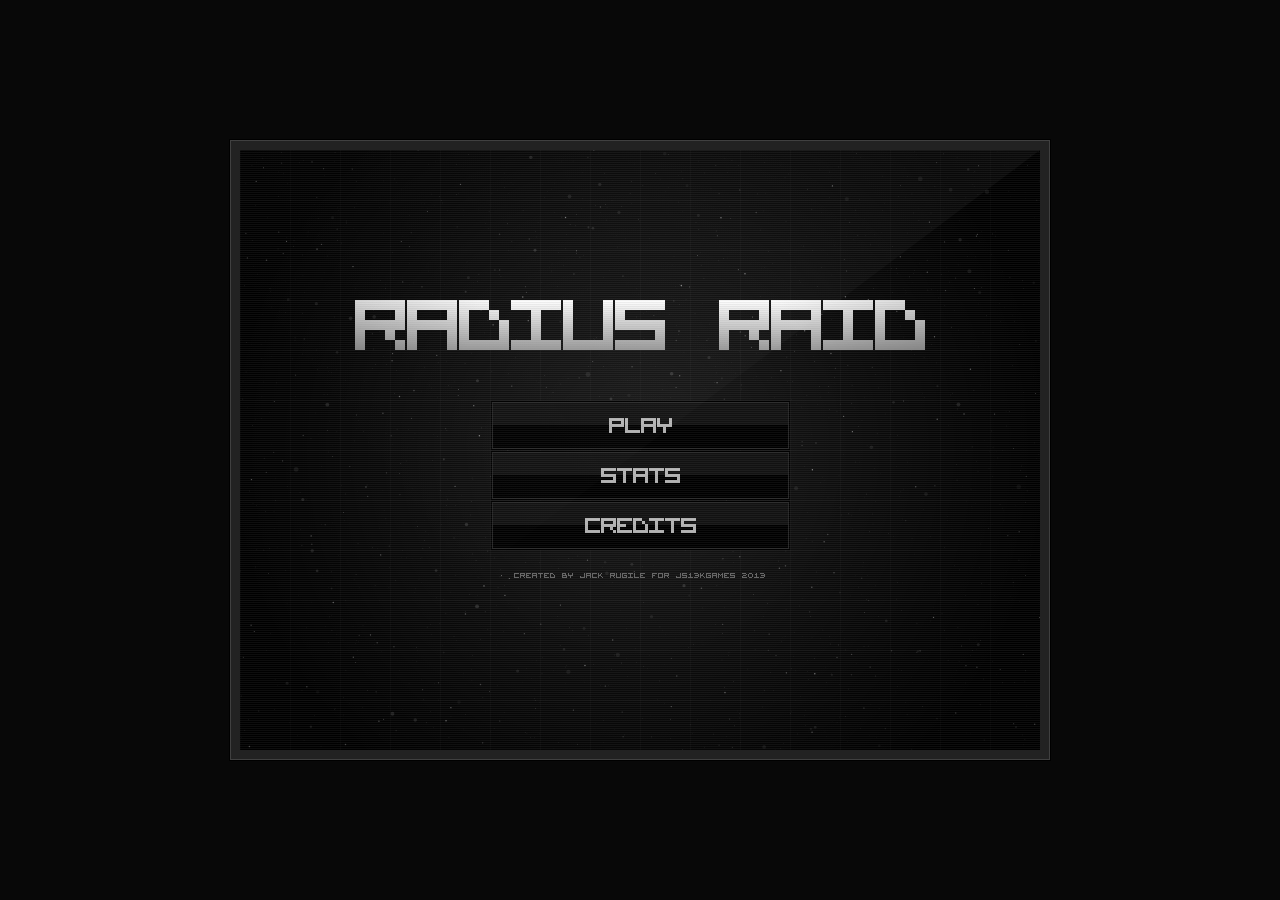
<file: radius/index.html>
<!doctype html>
<html>
	<head>
		<title>Radius Raid</title>
		<link rel="shortcut icon" id="favicon" />

		<style>
			body {
				background: #080808;
			}

			#wrap {
				background: #222;
				box-shadow: inset 0 0 0 1px #404040, 0 0 0 1px #000;
				left: 50%;
				opacity: 0;
				padding: 10px;		
				position: absolute;
				top: 50%;
				transition: opacity 1.5s;
			}

			.loaded #wrap {				
				opacity: 1;			
			}

			#wrap-inner {
				background: #000;				
				overflow: hidden;
				position: relative;				
			}

			canvas {
				cursor: crosshair;
				display: block;
				left: 0;
				position: absolute;
				top: 0;
			}
		</style>
	</head>
	<body>
		<div id="wrap">
			<div id="wrap-inner">
				<canvas id="cbg1"></canvas>
				<canvas id="cbg2"></canvas>
				<canvas id="cbg3"></canvas>
				<canvas id="cbg4"></canvas>
				<canvas id="cmg"></canvas>
				<canvas id="cfg"></canvas>
			</div>
		</div>
		<script>var $ = {};</script>
		<script src="js/jsfxr.js"></script>
		<script src="js/util.js"></script>
		<script src="js/storage.js"></script>
		<script src="js/definitions.js"></script>
		<script src="js/audio.js"></script>		
		<script src="js/text.js"></script>
		<script src="js/hero.js"></script>
		<script src="js/enemy.js"></script>
		<script src="js/bullet.js"></script>
		<script src="js/explosion.js"></script>
		<script src="js/powerup.js"></script>
		<script src="js/particle.js"></script>
		<script src="js/particleemitter.js"></script>
		<script src="js/textpop.js"></script>
		<script src="js/levelpop.js"></script>
		<script src="js/button.js"></script>
		<script src="js/game.js"></script>
	</body>
</html>
</file>
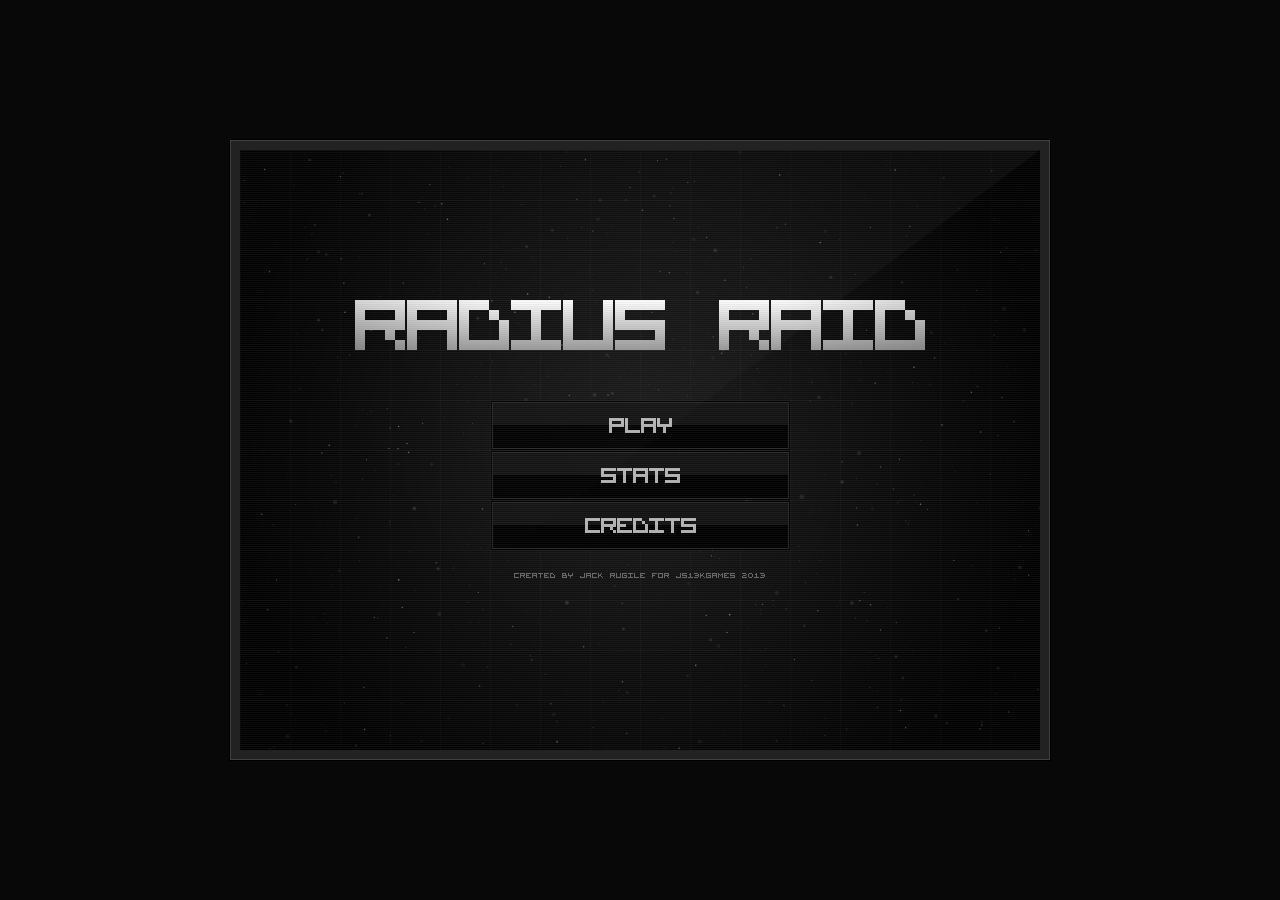
<file: radius/min.html>
<!doctype html><html><head><title>Radius Raid</title><link rel="shortcut icon" id="favicon"/><style>body{background: #080808;}#wrap{background: #222;box-shadow: inset 0 0 0 1px #404040, 0 0 0 1px #000;left: 50%;opacity: 0;padding: 10px;position: absolute;top: 50%;transition: opacity 1.5s;}.loaded #wrap{opacity: 1;}#wrap-inner{background: #000;overflow: hidden;position: relative;}canvas{cursor: crosshair;display: block;left: 0;position: absolute;top: 0;}</style></head><body><div id="wrap"><div id="wrap-inner"><canvas id="cbg1"></canvas><canvas id="cbg2"></canvas><canvas id="cbg3"></canvas><canvas id="cbg4"></canvas><canvas id="cmg"></canvas><canvas id="cfg"></canvas></div></div><script>var $ = {};function J(){this.B=function(e){for(var f=0;24>f;f++)this[String.fromCharCode(97+f)]=e[f]||0;0.01>this.c&&(this.c=0.01);e=this.b+this.c+this.e;0.18>e&&(e=0.18/e,this.b*=e,this.c*=e,this.e*=e)}}
var W=new function(){this.A=new J;var e,f,d,g,l,z,K,L,M,A,m,N;this.reset=function(){var c=this.A;g=100/(c.f*c.f+0.001);l=100/(c.g*c.g+0.001);z=1-0.01*c.h*c.h*c.h;K=1E-6*-c.i*c.i*c.i;c.a||(m=0.5-c.n/2,N=5E-5*-c.o);L=0<c.l?1-0.9*c.l*c.l:1+10*c.l*c.l;M=0;A=1==c.m?0:2E4*(1-c.m)*(1-c.m)+32};this.D=function(){this.reset();var c=this.A;e=1E5*c.b*c.b;f=1E5*c.c*c.c;d=1E5*c.e*c.e+10;return e+f+d|0};this.C=function(c,O){var a=this.A,P=1!=a.s||a.v,r=0.1*a.v*a.v,Q=1+3E-4*a.w,n=0.1*a.s*a.s*a.s,X=1+1E-4*a.t,Y=1!=
a.s,Z=a.x*a.x,$=a.g,R=a.q||a.r,aa=0.2*a.r*a.r*a.r,D=a.q*a.q*(0>a.q?-1020:1020),S=a.p?(2E4*(1-a.p)*(1-a.p)|0)+32:0,ba=a.d,T=a.j/2,ca=0.01*a.k*a.k,E=a.a,F=e,da=1/e,ea=1/f,fa=1/d,a=5/(1+20*a.u*a.u)*(0.01+n);0.8<a&&(a=0.8);for(var a=1-a,G=!1,U=0,v=0,w=0,B=0,t=0,x,u=0,h,p=0,s,H=0,b,V=0,q,I=0,C=Array(1024),y=Array(32),k=C.length;k--;)C[k]=0;for(k=y.length;k--;)y[k]=2*Math.random()-1;for(k=0;k<O;k++){if(G)return k;S&&++V>=S&&(V=0,this.reset());A&&++M>=A&&(A=0,g*=L);z+=K;g*=z;g>l&&(g=l,0<$&&(G=!0));h=g;0<
T&&(I+=ca,h*=1+Math.sin(I)*T);h|=0;8>h&&(h=8);E||(m+=N,0>m?m=0:0.5<m&&(m=0.5));if(++v>F)switch(v=0,++U){case 1:F=f;break;case 2:F=d}switch(U){case 0:w=v*da;break;case 1:w=1+2*(1-v*ea)*ba;break;case 2:w=1-v*fa;break;case 3:w=0,G=!0}R&&(D+=aa,s=D|0,0>s?s=-s:1023<s&&(s=1023));P&&Q&&(r*=Q,1E-5>r?r=1E-5:0.1<r&&(r=0.1));q=0;for(var ga=8;ga--;){p++;if(p>=h&&(p%=h,3==E))for(x=y.length;x--;)y[x]=2*Math.random()-1;switch(E){case 0:b=p/h<m?0.5:-0.5;break;case 1:b=1-2*(p/h);break;case 2:b=p/h;b=0.5<b?6.28318531*
(b-1):6.28318531*b;b=0>b?1.27323954*b+0.405284735*b*b:1.27323954*b-0.405284735*b*b;b=0>b?0.225*(b*-b-b)+b:0.225*(b*b-b)+b;break;case 3:b=y[Math.abs(32*p/h|0)]}P&&(x=u,n*=X,0>n?n=0:0.1<n&&(n=0.1),Y?(t+=(b-u)*n,t*=a):(u=b,t=0),u+=t,B+=u-x,b=B*=1-r);R&&(C[H%1024]=b,b+=C[(H-s+1024)%1024],H++);q+=b}q=0.125*q*w*Z;c[k]=1<=q?32767:-1>=q?-32768:32767*q|0}return O}};
window.jsfxr=function(e){W.A.B(e);var f=W.D();e=new Uint8Array(4*((f+1)/2|0)+44);var f=2*W.C(new Uint16Array(e.buffer,44),f),d=new Uint32Array(e.buffer,0,44);d[0]=1179011410;d[1]=f+36;d[2]=1163280727;d[3]=544501094;d[4]=16;d[5]=65537;d[6]=44100;d[7]=88200;d[8]=1048578;d[9]=1635017060;d[10]=f;for(var f=f+44,d=0,g="data:audio/wav;base64,";d<f;d+=3)var l=e[d]<<16|e[d+1]<<8|e[d+2],g=g+("ABCDEFGHIJKLMNOPQRSTUVWXYZabcdefghijklmnopqrstuvwxyz0123456789+/"[l>>18]+"ABCDEFGHIJKLMNOPQRSTUVWXYZabcdefghijklmnopqrstuvwxyz0123456789+/"[l>>
12&63]+"ABCDEFGHIJKLMNOPQRSTUVWXYZabcdefghijklmnopqrstuvwxyz0123456789+/"[l>>6&63]+"ABCDEFGHIJKLMNOPQRSTUVWXYZabcdefghijklmnopqrstuvwxyz0123456789+/"[l&63]);d-=f;return g.slice(0,g.length-d)+"==".slice(0,d)};
window.requestAnimFrame=window.requestAnimationFrame||window.webkitRequestAnimationFrame||window.mozRequestAnimationFrame||function(a){window.setTimeout(a,1E3/60)};$.b={};$.h=Math.PI;$.La=2*$.h;$.b.f=function(a,b){return Math.random()*(b-a)+a};$.b.$a=function(a,b,c,d){return Math.sqrt(Math.pow(a-c,2)+Math.pow(b-d,2))};$.b.Xc=function(a,b,c,d){var f=$.ha,e=$.ia;return!(0>a+c||0+f<a||0>b+d||0+e<b)};$.b.Vb=function(a,b,c,d,f,e,g){return!(a+c<=d||a-c>=d+e||b+c<=f||b-c>=f+g)};
$.b.Ic=function(a,b,c,d){var f=$.d.x,e=$.d.y,g=$.d.e+2;return!(f<=a-g||f>=a+c+g||e<=b-g||e>=b+d+g)};$.b.fb=function(a,b,c,d,f,e){return a>=c&&a<=c+f&&b>=d&&b<=d+e};$.b.qc=function(a,b,c,d){d=0>=d?1:d;a.beginPath();a.arc(b,c,d,0,$.La,!1)};$.b.Sa=function(a,b,c,d,f){$.b.qc(a,b,c,d);a.fillStyle=f;a.fill()};$.b.Lb=function(a,b,c,d,f,e){$.b.qc(a,b,c,d);a.lineWidth=e;a.strokeStyle=f;a.stroke()};$.b.lb=function(a,b){a+="";return a.length<b?$.b.lb("0"+a,b):a};
$.b.rc=function(a){var b=Math.floor(a/60);a=Math.floor(a%60);return $.b.lb(b,2)+":"+$.b.lb(a,2)};$.b.Pa=function(a){var b=(a+"").split(".");a=b[0];for(var b=1<b.length?"."+b[1]:"",c=/(\d+)(\d{3})/;c.test(a);)a=a.replace(c,"$1,$2");return a+b};$.b.yc=function(a){return"undefined"!=typeof a};$.Ec=function(){var a=$,b;b=(b=localStorage.getItem("radiusraid"))&&JSON.parse(b);a.ea=b||{mute:0,autofire:0,score:0,level:0,rounds:0,kills:0,bullets:0,powerups:0,time:0}};
$.oc=function(){localStorage.setItem("radiusraid",JSON.stringify($.ea))};$.Lc=function(){localStorage.removeItem("radiusraid");$.Ec()};$.o={};
$.o.da={shoot:{count:10,Ka:[[2,,0.2,,0.1753,0.64,,-0.5261,,,,,,0.5522,-0.564,,,,1,,,,,0.25]]},shootAlt:{count:10,Ka:[[0,,0.16,0.18,0.18,0.47,0.0084,-0.26,,,,,,0.74,-1,,-0.76,,1,,,,,0.15]]},hit:{count:10,Ka:[[3,,0.0138,,0.2701,0.4935,,-0.6881,,,,,,,,,,,1,,,,,0.25],[0,,0.0639,,0.2425,0.7582,,-0.6217,,,,,,0.4039,,,,,1,,,,,0.25],[3,,0.0948,,0.2116,0.7188,,-0.6372,,,,,,,,,,,1,,,0.2236,,0.25]]},explosion:{count:5,Ka:[[3,,0.1164,0.88,0.37,0.06,,0.1599,,,,-0.0846,0.6485,,,,0.3963,-0.0946,1,,,,,0.25],[3,,
0.2958,0.3173,0.3093,0.0665,,0.1334,,,,,,,,,,,1,,,,,0.25]]},explosionAlt:{count:5,Ka:[[3,,0.15,0.7523,0.398,0.15,,-0.18,,0.39,0.53,-0.3428,0.6918,,,0.5792,0.6,0.56,1,,,,,0.25]]},takingDamage:{count:5,Ka:[[3,,0.1606,0.5988,0.2957,0.1157,,-0.3921,,,,,,,,,0.3225,-0.2522,1,,,,,0.25],[3,,0.1726,0.2496,0.2116,0.0623,,-0.2096,,,,,,,,,0.2665,-0.1459,1,,,,,0.25],[3,,0.1645,0.7236,0.3402,0.0317,,,,,,,,,,,,,1,,,,,0.25]]},death:{count:1,Ka:[[3,,0.51,,1,0.1372,,0.02,0.1,,,,0.89,0.7751,,,-0.16,0.32,1,0.3999,0.81,
,0.1999,0.15]]},powerup:{count:3,Ka:[[0,,0.01,,0.4384,0.2,,0.12,0.28,1,0.65,,,0.0419,,,,,1,,,,,0.4]]},levelup:{count:2,Ka:[[2,1,0.01,,0.84,0.19,,,,0.62,0.7,,,-0.7248,0.8522,,,,1,,,,,0.45]]},hover:{count:10,Ka:[[0,0.08,0.18,,,0.65,,1,1,,,0.94,1,,,,-0.3,1,1,,,0.3,0.5,0.35]]},click:{count:5,Ka:[[3,,0.18,,,1,,-1,-1,,,,,,,,,,1,,,0.64,,0.35]]}};
$.o.pa=[{value:5,speed:1.5,k:1,e:15,g:180,Ib:1,Ya:function(){this.direction="top"==this.start?$.h/2:"right"==this.start?-$.h:"bottom"==this.start?-$.h/2:0},wa:function(){var a=this.speed;$.qa&&(a=this.speed/$.sa);this.aa=Math.cos(this.direction)*a;this.q=Math.sin(this.direction)*a}},{value:10,speed:1.5,k:2,e:15,g:120,Ib:1,Ya:function(){var a=Math.floor($.b.f(0,2));this.direction="top"==this.start?a?$.h/2+$.h/4:$.h/2-$.h/4:"right"==this.start?a?-$.h+$.h/4:-$.h-$.h/4:"bottom"==this.start?a?-$.h/2+$.h/
4:-$.h/2-$.h/4:a?$.h/4:-$.h/4},wa:function(){var a=this.speed;$.qa&&(a=this.speed/$.sa);this.aa=Math.cos(this.direction)*a;this.q=Math.sin(this.direction)*a}},{value:15,speed:1.5,k:2,e:20,g:330,wa:function(){var a=this.speed;$.qa&&(a=this.speed/$.sa);var b=Math.atan2($.d.y-this.y,$.d.x-this.x);this.aa=Math.cos(b)*a;this.q=Math.sin(b)*a}},{value:20,speed:0.5,k:3,e:50,g:210,pb:1,wa:function(){var a=this.speed;$.qa&&(a=this.speed/$.sa);var b=Math.atan2($.d.y-this.y,$.d.x-this.x);this.aa=Math.cos(b)*
a;this.q=Math.sin(b)*a},dc:function(){if(this.pb)for(var a=0;4>a;a++){var b=$.nc(this.type);b.e=20;b.pb=0;b.speed=1;b.k=1;b.value=5;b.x=this.x;b.y=this.y;0==a?b.x-=45:1==a?b.x+=45:b.y=2==a?b.y-45:b.y+45;$.pa.push(b)}}},{value:25,speed:2,k:4,e:20,g:30,Ib:1,Ya:function(){this.direction="top"==this.start?$.h/2:"right"==this.start?-$.h:"bottom"==this.start?-$.h/2:0},wa:function(){var a=this.speed*$.b.f(1,2);$.qa&&(a=this.speed/$.sa);this.direction+=$.b.f(-0.15,0.15);this.aa=Math.cos(this.direction)*a;
this.q=Math.sin(this.direction)*a}},{value:30,speed:1,k:3,e:20,g:0,m:0,ja:30,wa:function(){var a=this.speed;$.qa&&(a=this.speed/$.sa);var b=Math.atan2($.d.y-this.y,$.d.x-this.x);this.aa=Math.cos(b)*a;this.q=Math.sin(b)*a}},{value:35,speed:0.25,k:8,e:80,g:150,wa:function(){var a=this.speed;$.qa&&(a=this.speed/$.sa);var b=Math.atan2($.d.y-this.y,$.d.x-this.x);this.aa=Math.cos(b)*a;this.q=Math.sin(b)*a}},{value:40,speed:2.5,k:1,e:15,g:300,wa:function(){var a=this.speed;$.qa&&(a=this.speed/$.sa);var b=
Math.atan2($.d.y-this.y,$.d.x-this.x),b=b+1*Math.cos($.fa/50);this.aa=Math.cos(b)*a;this.q=Math.sin(b)*a}},{value:45,speed:1.5,xc:0.1,k:6,e:20,g:0,m:0,ja:100,wa:function(){var a=this.speed,b=this.xc;$.qa&&(a=this.speed/$.sa,b=this.xc/$.sa);var c=$.d.x-this.x,d=$.d.y-this.y,f=Math.atan2(d,c);200<Math.sqrt(c*c+d*d)?(this.aa=Math.cos(f)*a,this.q=Math.sin(f)*a,this.fillStyle="hsla("+this.g+", "+this.m+"%, "+this.ja+"%, 0.1)",this.strokeStyle="hsla("+this.g+", "+this.m+"%, "+this.ja+"%, 1)"):(this.aa+=
$.b.f(-0.25,0.25),this.q+=$.b.f(-0.25,0.25),this.e+=b*$.j,a=$.b.f(0,360),lightness=$.b.f(50,80),this.fillStyle="hsla("+a+", 100%, "+lightness+"%, 0.2)",this.strokeStyle="hsla("+a+", 100%, "+lightness+"%, 1)")}},{value:50,speed:0.5,Ab:0.015,k:2,e:20,g:60,Ya:function(){var a=this.x-$.d.x,b=this.y-$.d.y;this.zb=Math.atan2(b,a);this.$a=Math.sqrt(a*a+b*b);0.5<Math.random()&&(this.Ab=-this.Ab)},wa:function(){var a=this.speed,b=this.Ab;$.qa&&(a=this.speed/$.sa,b=this.Ab/$.sa);this.$a-=a*$.j;this.zb+=b*$.j;
this.aa=($.d.x+Math.cos(this.zb)*this.$a-this.x)/50;this.q=($.d.y+Math.sin(this.zb)*this.$a-this.y)/50}},{value:55,speed:1,k:3,e:45,g:0,pb:1,Kb:0,hd:250,wa:function(){var a=this.speed;$.qa&&(a=this.speed/$.sa);var b=Math.atan2($.d.y-this.y,$.d.x-this.x),b=b+1*Math.cos($.fa/50);this.aa=Math.cos(b)*a;this.q=Math.sin(b)*a;this.pb&&(this.Kb<this.hd?this.Kb+=$.j:(this.Kb=0,a=$.nc(this.type),a.e=20,a.pb=0,a.speed=3,a.k=1,a.value=30,a.x=this.x,a.y=this.y,$.pa.push(a)))}},{value:60,speed:1.5,k:10,e:30,g:90,
Ya:function(){this.od=$.b.f(50,$.ha-50);this.pd=$.b.f(50,$.ia-50)},wa:function(){var a=this.speed;$.qa&&(a=this.speed/$.sa);var b=this.od-this.x,c=this.pd-this.y,d=Math.atan2(c,b);Math.sqrt(b*b+c*c)>this.speed?(this.aa=Math.cos(d)*a,this.q=Math.sin(d)*a):this.q=this.aa=0}},{value:65,speed:6,k:1,e:5,g:0,Ib:1,Ya:function(){this.e=$.b.f(15,35);this.speed=$.b.f(3,8);if(0.5<Math.random())this.direction="top"==this.start?$.h/2:"right"==this.start?-$.h:"bottom"==this.start?-$.h/2:0;else{var a=Math.floor($.b.f(0,
2));this.direction="top"==this.start?a?$.h/2+$.h/4:$.h/2-$.h/4:"right"==this.start?a?-$.h+$.h/4:-$.h-$.h/4:"bottom"==this.start?a?-$.h/2+$.h/4:-$.h/2-$.h/4:a?$.h/4:-$.h/4}},wa:function(){var a=this.speed;$.qa&&(a=this.speed/$.sa);this.aa=Math.cos(this.direction)*a;this.q=Math.sin(this.direction)*a;this.g+=10;this.ja=50;this.fillStyle="hsla("+this.g+", 100%, "+this.ja+"%, 0.2)";this.strokeStyle="hsla("+this.g+", 100%, "+this.ja+"%, 1)"}}];$.o.cb=[];
for(var h=0;h<$.o.pa.length;h++){for(var l=[],q=0;q<h+1;q++){var r=q==h?Math.floor(18.75*(h+1)):25*(h+1),r=0==h?25:r;l.push(r)}$.o.cb.push({Ta:10+7*(h+1),ab:l})}$.o.ka=[{title:"HEALTH PACK",g:0,m:0,ja:100},{title:"SLOW ENEMIES",g:200,m:0,ja:100},{title:"FAST SHOT",g:100,m:100,ja:60},{title:"TRIPLE SHOT",g:200,m:100,ja:60},{title:"PIERCE SHOT",g:0,m:100,ja:60}];
$.o.zc={1:[[,,1,,0],[,1,1,,0],[,,1,,0],[,,1,,0],[1,1,1,1,1]],2:[[1,1,1,1,0],[,,,,1],[,1,1,1,0],[1,,,,0],[1,1,1,1,1]],3:[[1,1,1,1,0],[,,,,1],[,1,1,1,1],[,,,,1],[1,1,1,1,0]],4:[[1,,,1,0],[1,,,1,0],[1,1,1,1,1],[,,,1,0],[,,,1,0]],5:[[1,1,1,1,1],[1,,,,0],[1,1,1,1,0],[,,,,1],[1,1,1,1,0]],6:[[,1,1,1,0],[1,,,,0],[1,1,1,1,0],[1,,,,1],[,1,1,1,0]],7:[[1,1,1,1,1],[,,,,1],[,,,1,0],[,,1,,0],[,,1,,0]],8:[[,1,1,1,0],[1,,,,1],[,1,1,1,0],[1,,,,1],[,1,1,1,0]],9:[[,1,1,1,0],[1,,,,1],[,1,1,1,1],[,,,,1],[,1,1,1,0]],0:[[,
1,1,1,0],[1,,,,1],[1,,,,1],[1,,,,1],[,1,1,1,0]],A:[[1,1,1,1,1],[1,,,,1],[1,1,1,1,1],[1,,,,1],[1,,,,1]],B:[[1,1,1,1,0],[1,,,1,0],[1,1,1,1,1],[1,,,,1],[1,1,1,1,1]],C:[[1,1,1,1,1],[1,,,,0],[1,,,,0],[1,,,,0],[1,1,1,1,1]],D:[[1,1,1,,0],[1,,,1,0],[1,,,,1],[1,,,,1],[1,1,1,1,1]],E:[[1,1,1,1,1],[1,,,,0],[1,1,1,,0],[1,,,,0],[1,1,1,1,1]],F:[[1,1,1,1,1],[1,,,,0],[1,1,1,,0],[1,,,,0],[1,,,,0]],G:[[1,1,1,1,1],[1,,,,0],[1,,1,1,1],[1,,,,1],[1,1,1,1,1]],H:[[1,,,,1],[1,,,,1],[1,1,1,1,1],[1,,,,1],[1,,,,1]],I:[[1,1,1,
1,1],[,,1,,0],[,,1,,0],[,,1,,0],[1,1,1,1,1]],J:[[,,,,1],[,,,,1],[,,,,1],[1,,,,1],[1,1,1,1,1]],K:[[1,,,1,0],[1,,1,,0],[1,1,1,,0],[1,,,1,0],[1,,,,1]],L:[[1,,,,0],[1,,,,0],[1,,,,0],[1,,,,0],[1,1,1,1,1]],M:[[1,,,,1],[1,1,,1,1],[1,,1,,1],[1,,,,1],[1,,,,1]],N:[[1,,,,1],[1,1,,,1],[1,,1,,1],[1,,,1,1],[1,,,,1]],O:[[1,1,1,1,1],[1,,,,1],[1,,,,1],[1,,,,1],[1,1,1,1,1]],P:[[1,1,1,1,1],[1,,,,1],[1,1,1,1,1],[1,,,,0],[1,,,,0]],Q:[[1,1,1,1,0],[1,,,1,0],[1,,,1,0],[1,,,1,0],[1,1,1,1,1]],R:[[1,1,1,1,1],[1,,,,1],[1,1,
1,1,1],[1,,,1,0],[1,,,,1]],S:[[1,1,1,1,1],[1,,,,0],[1,1,1,1,1],[,,,,1],[1,1,1,1,1]],T:[[1,1,1,1,1],[,,1,,0],[,,1,,0],[,,1,,0],[,,1,,0]],U:[[1,,,,1],[1,,,,1],[1,,,,1],[1,,,,1],[1,1,1,1,1]],V:[[1,,,,1],[1,,,,1],[1,,,,1],[,1,,1,0],[,,1,,0]],W:[[1,,,,1],[1,,,,1],[1,,1,,1],[1,1,,1,1],[1,,,,1]],X:[[1,,,,1],[,1,,1,0],[,,1,,0],[,1,,1,0],[1,,,,1]],Y:[[1,,,,1],[1,,,,1],[1,1,1,1,1],[,,1,,0],[,,1,,0]],Z:[[1,1,1,1,1],[,,,1,0],[,,1,,0],[,1,,,0],[1,1,1,1,1]]," ":[[,,,,0],[,,,,0],[,,,,0],[,,,,0],[,,,,0]],",":[[,
,,,0],[,,,,0],[,,,,0],[,,1,,0],[,,1,,0]],"+":[[,,,,0],[,,1,,0],[,1,1,1,0],[,,1,,0],[,,,,0]],"/":[[,,,,1],[,,,1,0],[,,1,,0],[,1,,,0],[1,,,,0]],":":[[,,,,0],[,,1,,0],[,,,,0],[,,1,,0],[,,,,0]],"@":[[1,1,1,1,1],[,,,,1],[1,1,1,,1],[1,,1,,1],[1,1,1,1,1]]};$.da={nb:{},lc:[],play:function(a){if(!$.sb){var b=$.da.nb[a],b=1<b.length?$.da.nb[a][Math.floor($.b.f(0,b.length))]:$.da.nb[a][0];b.Cc[b.fa].play();b.fa<b.count-1?b.fa++:b.fa=0}}};
for(var v in $.o.da)$.da.nb[v]=[],$.o.da[v].Ka.forEach(function(a,b){$.da.nb[v].push({fa:0,count:$.o.da[v].count,Cc:[]});for(var c=0;c<$.o.da[v].count;c++){var d=new Audio;d.src=jsfxr(a);$.da.lc.push(d);$.da.nb[v][b].Cc.push(d)}});$.kd=function(a){for(var b=a.text.length,c=0;c<b;c++)for(var d=$.o.zc[a.text.charAt(c)]||$.o.zc.unknown,f=0;5>f;f++)for(var e=0;5>e;e++)1===d[f][e]&&a.v.rect(a.x+e*a.scale+(5*a.scale+a.r)*c,a.y+f*a.scale,a.scale,a.scale)};
$.text=function(a){var b=5*a.scale,c=a.text.split("\n"),d=c.slice(0),f=c.length,d=d.sort(function(a,b){return b.length-a.length})[0],d=d.length*b+(d.length-1)*a.r,e=f*b+(f-1)*a.$,g=a.x,n=a.y,s=a.x+d,t=a.y+e;"center"==a.t?(g=a.x-d/2,s=a.x+d/2):"right"==a.t&&(g=a.x-d,s=a.x);"center"==a.u?(n=a.y-e/2,t=a.y+e/2):"bottom"==a.u&&(n=a.y-e,t=a.y);var x=g+d/2,y=n+e/2;if(a.i)for(var p=0;p<f;p++){var u=c[p],w=u.length*b+(u.length-1)*a.r,m=a.x,k=a.y+(b+a.$)*p;"center"==a.t?m=a.x-w/2:"right"==a.t&&(m=a.x-w);"center"==
a.u?k-=e/2:"bottom"==a.u&&(k-=e);a.ca&&(m=Math.floor(m),k=Math.floor(k));$.kd({v:a.v,x:m,y:k,text:u,r:a.r,scale:a.scale})}return{la:g,na:n,sc:x,tc:y,ra:s,ga:t,width:d,height:e}};$.Rb=function(){this.x=$.ha/2;this.y=$.ia/2;this.q=this.aa=0;this.Oa=4;this.Oa=6;this.direction=0;this.yb=0.5;this.e=10;this.k=1;this.Mb=0;this.fillStyle="#fff";this.s={Fb:5,rb:5,Fc:0.3,count:1,Aa:{size:15,lineWidth:2,cc:1,speed:10,ub:0,strokeStyle:"#fff"},Eb:0}};
$.Rb.prototype.update=function(){if(0<this.k){$.keys.state.Nb?(this.q-=this.yb*$.j,this.q<-this.Oa&&(this.q=-this.Oa)):$.keys.state.oa&&(this.q+=this.yb*$.j,this.q>this.Oa&&(this.q=this.Oa));$.keys.state.left?(this.aa-=this.yb*$.j,this.aa<-this.Oa&&(this.aa=-this.Oa)):$.keys.state.right&&(this.aa+=this.yb*$.j,this.aa>this.Oa&&(this.aa=this.Oa));this.q*=0.9;this.aa*=0.9;this.x+=this.aa*$.j;this.y+=this.q*$.j;this.x>=$.ha-this.e&&(this.x=$.ha-this.e);this.x<=this.e&&(this.x=this.e);this.y>=$.ia-this.e&&
(this.y=$.ia-this.e);this.y<=this.e&&(this.y=this.e);this.direction=Math.atan2($.w.y-this.y,$.w.x-this.x);if(this.s.rb<this.s.Fb)this.s.rb+=$.j;else if($.ob||!$.ob&&$.w.oa){$.da.play("shoot");(0<$.p[2]||0<$.p[3]||0<$.p[4])&&$.da.play("shootAlt");this.s.rb-=this.s.Fb;this.s.Eb=6;if(1<this.s.count)var a=-this.s.Fc/2,b=this.s.Fc/(this.s.count-1);else b=a=0;for(var c=this.x+Math.cos(this.direction)*(this.e+this.s.Aa.size),d=this.y+Math.sin(this.direction)*(this.e+this.s.Aa.size),f=0;f<this.s.count;f++){$.Zb++;
var e=this.s.Aa.strokeStyle;if(0<$.p[2]||0<$.p[3]||0<$.p[4])e=[],0<$.p[2]&&e.push("hsl("+$.o.ka[2].g+", "+$.o.ka[2].m+"%, "+$.o.ka[2].ja+"%)"),0<$.p[3]&&e.push("hsl("+$.o.ka[3].g+", "+$.o.ka[3].m+"%, "+$.o.ka[3].ja+"%)"),0<$.p[4]&&e.push("hsl("+$.o.ka[4].g+", "+$.o.ka[4].m+"%, "+$.o.ka[4].ja+"%)"),e=e[Math.floor($.b.f(0,e.length))];$.Ca.push(new $.Pb({x:c,y:d,speed:this.s.Aa.speed,direction:this.direction+a+f*b,cc:this.s.Aa.cc,size:this.s.Aa.size,lineWidth:this.s.Aa.lineWidth,strokeStyle:e,ub:this.s.Aa.ub}))}}this.Mb=
0;for(a=$.pa.length;a--;)b=$.pa[a],b.Fa&&$.b.$a(this.x,this.y,b.x,b.y)<=this.e+b.e&&($.ta.push(new $.Ma({x:this.x,y:this.y,count:2,Za:0,Na:0.85,Xa:2,Wa:15,Qa:0,Va:$.La,g:0,m:0})),this.Mb=1,this.k-=0.0075,$.ba.l=3,0==Math.floor($.fa)%5&&$.da.play("takingDamage"))}};
$.Rb.prototype.i=function(){if(0<this.k){if(this.Mb){var a="hsla(0, 0%, "+$.b.f(0,100)+"%, 1)";$.a.fillStyle="hsla(0, 0%, "+$.b.f(0,100)+"%, "+$.b.f(0.01,0.15)+")";$.a.fillRect(-$.screen.x,-$.screen.y,$.c,$.ch)}else 0<this.s.Eb?(this.s.Eb-=$.j,a="hsla("+$.b.f(0,359)+", 100%, "+$.b.f(20,80)+"%, 1)"):a=this.fillStyle;$.a.save();$.a.translate(this.x,this.y);$.a.rotate(this.direction-$.h/4);$.a.fillStyle=a;$.a.fillRect(0,0,this.e,this.e);$.a.restore();$.a.save();$.a.translate(this.x,this.y);$.a.rotate(this.direction-
$.h/4+$.La/3);$.a.fillStyle=a;$.a.fillRect(0,0,this.e,this.e);$.a.restore();$.a.save();$.a.translate(this.x,this.y);$.a.rotate(this.direction-$.h/4-$.La/3);$.a.fillStyle=a;$.a.fillRect(0,0,this.e,this.e);$.a.restore();$.b.Sa($.a,this.x,this.y,this.e-3,a)}};
$.Qb=function(a){for(var b in a)this[b]=a[b];this.ja=$.b.yc(this.ja)?this.ja:50;this.m=$.b.yc(this.m)?this.m:100;this.Ya=this.Ya||function(){};this.dc=this.dc||function(){};this.index=$.Qc++;this.Fa=this.jb=this.aa=this.q=0;this.Hb=a.k;this.fillStyle="hsla("+this.g+", "+this.m+"%, "+this.ja+"%, 0.1)";this.strokeStyle="hsla("+this.g+", "+this.m+"%, "+this.ja+"%, 1)";this.Ya();0<$.bb&&(this.Hb=this.k+=0.25*$.bb,this.speed+=Math.min($.d.Oa,0.25*$.bb),this.value+=5*$.bb)};
$.Qb.prototype.update=function(a){this.wa();this.x+=this.aa*$.j;this.y+=this.q*$.j;this.Ib&&!$.b.Vb(this.x,this.y,this.e+10,0,0,$.ha,$.ia)&&$.pa.splice(a,1);this.Fa=$.b.Vb(this.x,this.y,this.e,-$.screen.x,-$.screen.y,$.c,$.ch)?1:0};
$.Qb.prototype.i=function(){if(this.Fa){var a=$.fc/6;$.b.Sa($.a,this.x,this.y,this.e,this.fillStyle);$.b.Lb($.a,this.x,this.y,this.e/4+Math.cos(a)*this.e/4,this.strokeStyle,1.5);$.b.Lb($.a,this.x,this.y,this.e-0.5,this.strokeStyle,1);$.a.strokeStyle=this.strokeStyle;$.a.lineWidth=4;$.a.beginPath();$.a.arc(this.x,this.y,this.e-0.5,a+$.h,a+$.h+$.h/2);$.a.stroke();$.a.beginPath();$.a.arc(this.x,this.y,this.e-0.5,a,a+$.h/2);$.a.stroke();$.qa&&$.b.Sa($.a,this.x,this.y,this.e,"hsla("+$.b.f(160,220)+", 100%, 50%, 0.25)");
0<this.jb&&(this.jb-=$.j,$.b.Sa($.a,this.x,this.y,this.e,"hsla("+this.g+", "+this.m+"%, 75%, "+this.jb/10+")"),$.b.Lb($.a,this.x,this.y,this.e,"hsla("+this.g+", "+this.m+"%, "+$.b.f(60,90)+"%, "+this.jb/10+")",$.b.f(1,10)));this.Fa&&0<this.k&&this.k<this.Hb&&($.a.fillStyle="hsla(0, 0%, 0%, 0.75)",$.a.fillRect(this.x-this.e,this.y-this.e-6,2*this.e,3),$.a.fillStyle="hsla("+120*(this.k/this.Hb)+", 100%, 50%, 0.75)",$.a.fillRect(this.x-this.e,this.y-this.e-6,2*this.e*(this.k/this.Hb),3))}};
$.Pb=function(a){for(var b in a)this[b]=a[b];this.ec=[];this.Fa=0;$.ta.push(new $.Ma({x:this.x,y:this.y,count:1,Za:1,Na:0.75,Xa:2,Wa:10,Qa:0,Va:$.La,g:0,m:0}))};
$.Pb.prototype.update=function(a){this.x+=Math.cos(this.direction)*this.speed*$.j;this.y+=Math.sin(this.direction)*this.speed*$.j;this.ra=this.x-Math.cos(this.direction)*this.size;this.ga=this.y-Math.sin(this.direction)*this.size;for(var b=$.pa.length;b--;){var c=$.pa[b];if($.b.$a(this.x,this.y,c.x,c.y)<=c.e){if(-1==this.ec.indexOf(c.index)){$.ta.push(new $.Ma({x:this.x,y:this.y,count:Math.floor($.b.f(1,4)),Za:0,Na:0.85,Xa:5,Wa:12,Qa:this.direction-$.h-$.h/5,Va:this.direction-$.h+$.h/5,g:c.g}));this.ec.push(c.index);
var d=b,f=this.cc;c.Fa&&$.da.play("hit");c.k-=f;c.jb=10;0>=c.k&&(c.Fa&&($.Ra.push(new $.wb({x:c.x,y:c.y,e:c.e,g:c.g,m:c.m})),$.ta.push(new $.Ma({x:c.x,y:c.y,count:10,Za:c.e,Na:0.85,Xa:5,Wa:20,Qa:0,Va:$.La,g:c.g,m:c.m})),$.hb.push(new $.Ub({x:c.x,y:c.y,value:c.value,g:c.g,m:c.m,ja:60})),$.ba.l=6),c.dc(),$.jd(c.x,c.y),$.mb+=c.value,$.l.Ha++,$.Ha++,$.pa.splice(d,1));3<this.ec.length&&$.Ca.splice(a,1)}this.ub||$.Ca.splice(a,1)}}$.b.fb(this.ra,this.ga,0,0,$.ha,$.ia)||$.Ca.splice(a,1);this.Fa=$.b.fb(this.ra,
this.ga,-$.screen.x,-$.screen.y,$.c,$.ch)?1:0};$.Pb.prototype.i=function(){this.Fa&&($.a.beginPath(),$.a.moveTo(this.x,this.y),$.a.lineTo(this.ra,this.ga),$.a.lineWidth=this.lineWidth,$.a.strokeStyle=this.strokeStyle,$.a.stroke())};$.wb=function(a){for(var b in a)this[b]=a[b];this.fa=0;this.Ba=20;$.qa?$.da.play("explosionAlt"):$.da.play("explosion")};$.wb.prototype.update=function(a){this.fa>=this.Ba?$.Ra.splice(a,1):this.fa+=$.j};
$.wb.prototype.i=function(a){if($.b.Vb(this.x,this.y,this.e,-$.screen.x,-$.screen.y,$.c,$.ch)){var b=1+this.fa/(this.Ba/2)*this.e;a=$.b.f(1,this.e/2);$.b.Lb($.a,this.x,this.y,b,"hsla("+this.g+", "+this.m+"%, "+$.b.f(40,80)+"%, "+Math.min(1,Math.max(0,1-this.fa/this.Ba))+")",a);$.a.beginPath();var c=$.b.f(1,1.5);for(a=0;20>a;a++){var d=$.b.f(0,$.La);$.a.rect(this.x+Math.cos(d)*b-c/2,this.y+Math.sin(d)*b-c/2,c,c)}$.a.fillStyle="hsla("+this.g+", "+this.m+"%, "+$.b.f(50,100)+"%, 1)";$.a.fill();$.a.fillStyle=
"hsla("+this.g+", "+this.m+"%, 50%, "+Math.min(1,Math.max(0,0.03-0.03*(this.fa/this.Ba)))+")";$.a.fillRect(-$.screen.x,-$.screen.y,$.c,$.ch)}};$.Tb=function(a){for(var b in a)this[b]=a[b];a=$.text({v:$.a,x:0,y:0,text:this.title,r:1,$:0,t:"top",u:"left",scale:1,ca:0,i:0});this.pc=this.gc=8;this.width=a.width+2*this.gc;this.height=a.height+2*this.pc;this.x-=this.width/2;this.y-=this.height/2;this.direction=$.b.f(0,$.La);this.speed=$.b.f(0.5,2)};
$.Tb.prototype.update=function(a){this.x+=Math.cos(this.direction)*this.speed*$.j;this.y+=Math.sin(this.direction)*this.speed*$.j;$.b.Xc(this.x,this.y,this.width,this.height)||$.ka.splice(a,1);0<$.d.k&&$.b.Ic(this.x,this.y,this.width,this.height)&&($.da.play("powerup"),$.p[this.type]=300,$.ta.push(new $.Ma({x:this.x+this.width/2,y:this.y+this.height/2,count:15,Za:0,Na:0.85,Xa:2,Wa:15,Qa:0,Va:$.La,g:0,m:0})),$.ka.splice(a,1),$.kc++)};
$.Tb.prototype.i=function(){$.a.fillStyle="#000";$.a.fillRect(this.x-2,this.y-2,this.width+4,this.height+4);$.a.fillStyle="#555";$.a.fillRect(this.x-1,this.y-1,this.width+2,this.height+2);$.a.fillStyle="#111";$.a.fillRect(this.x,this.y,this.width,this.height);$.a.beginPath();$.text({v:$.a,x:this.x+this.gc,y:this.y+this.pc+1,text:this.title,r:1,$:0,t:"top",u:"left",scale:1,ca:0,i:!0});$.a.fillStyle="#000";$.a.fill();$.a.beginPath();$.text({v:$.a,x:this.x+this.gc,y:this.y+this.pc,text:this.title,r:1,
$:0,t:"top",u:"left",scale:1,ca:0,i:!0});$.a.fillStyle="hsl("+this.g+", "+this.m+"%, "+this.ja+"%)";$.a.fill();$.a.fillStyle="hsla(0, 0%, 100%, 0.2)";$.a.fillRect(this.x,this.y,this.width,this.height/2)};$.xb=function(a){for(var b in a)this[b]=a[b];this.x=$.c-20;this.y=$.ch-20;this.fa=0;this.Ba=240;this.Yb=0.2;0!=$.fa&&$.da.play("levelup")};$.xb.prototype.update=function(a){this.fa>=this.Ba?$.Ua.splice(a,1):this.fa+=$.j};
$.xb.prototype.i=function(){$.a.beginPath();$.text({v:$.a,x:this.x,y:this.y,text:$.b.lb(this.l,2),r:3,$:0,t:"right",u:"bottom",scale:12,ca:1,i:1});var a=this.fa<0.25*this.Ba?this.fa/(0.25*this.Ba)*this.Yb:this.fa>this.Ba-0.25*this.Ba?(this.Ba-this.fa)/(0.25*this.Ba)*this.Yb:this.Yb,a=Math.min(1,Math.max(0,a));$.a.fillStyle="hsla(0, 0%, 100%, "+a+")";$.a.fill()};$.Sb=function(a){for(var b in a)this[b]=a[b]};
$.Sb.prototype.update=function(a){this.x+=Math.cos(this.direction)*this.speed*$.j;this.y+=Math.sin(this.direction)*this.speed*$.j;this.ra=this.x-Math.cos(this.direction)*this.speed;this.ga=this.y-Math.sin(this.direction)*this.speed;this.speed*=this.Na;(!$.b.fb(this.ra,this.ga,0,0,$.ha,$.ia)||0.05>=this.speed)&&this.parent.splice(a,1);this.Fa=$.b.fb(this.ra,this.ga,-$.screen.x,-$.screen.y,$.c,$.ch)?1:0};
$.Sb.prototype.i=function(){this.Fa&&($.a.beginPath(),$.a.moveTo(this.x,this.y),$.a.lineTo(this.ra,this.ga),$.a.lineWidth=this.lineWidth,$.a.strokeStyle="hsla("+this.g+", "+this.m+"%, "+$.b.f(50,100)+"%, 1)",$.a.stroke())};
$.Ma=function(a){for(var b in a)this[b]=a[b];this.eb=[];for(a=0;a<this.count;a++){b=Math.sqrt(Math.random())*this.Za;var c=Math.random()*$.La;this.eb.push(new $.Sb({parent:this.eb,x:this.x+Math.cos(c)*b,y:this.y+Math.sin(c)*b,speed:$.b.f(this.Xa,this.Wa),Na:this.Na,direction:$.b.f(this.Qa,this.Va),lineWidth:$.b.f(0.5,1.5),g:this.g,m:this.m}))}};$.Ma.prototype.update=function(a){for(var b=this.eb.length;b--;)this.eb[b].update(b);0>=this.eb.length&&$.ta.splice(a,1)};
$.Ma.prototype.i=function(){for(var a=this.eb.length;a--;)this.eb[a].i(a)};$.Ub=function(a){for(var b in a)this[b]=a[b];this.alpha=2;this.q=0};$.Ub.prototype.update=function(a){this.q-=0.05;this.y+=this.q*$.j;this.alpha-=0.03*$.j;0>=this.alpha&&$.hb.splice(a,1)};$.Ub.prototype.i=function(){$.a.beginPath();$.text({v:$.a,x:this.x,y:this.y,text:"+"+this.value,r:1,$:0,t:"center",u:"center",scale:2,ca:0,i:1});$.a.fillStyle="hsla("+this.g+", "+this.m+"%, "+this.ja+"%, "+this.alpha+")";$.a.fill()};
$.va=function(a){for(var b in a)this[b]=a[b];$.text({v:$.a,x:0,y:0,text:this.title,r:1,$:0,t:"center",u:"center",scale:this.scale,ca:1,i:0});this.width=this.Ja;this.height=this.Ia;this.la=this.x-this.width/2;this.na=this.y-this.height/2;this.sc=this.x;this.tc=this.y;this.ra=this.x+this.width/2;this.ga=this.y+this.height/2;this.Bc=this.kb=0};
$.va.prototype.update=function(){$.b.fb($.w.la,$.w.na,this.la,this.na,this.width,this.height)?(this.kb=1,this.Bc||$.da.play("hover")):this.kb=0;(this.Bc=this.kb)&&$.w.oa&&($.da.play("click"),this.action())};
$.va.prototype.i=function(){this.kb?($.a.fillStyle="hsla(0, 0%, 10%, 1)",$.a.fillRect(Math.floor(this.la),Math.floor(this.na),this.width,this.height),$.a.strokeStyle="hsla(0, 0%, 0%, 1)",$.a.strokeRect(Math.floor(this.la)+0.5,Math.floor(this.na)+0.5,this.width-1,this.height-1,1),$.a.strokeStyle="hsla(0, 0%, 100%, 0.2)"):($.a.fillStyle="hsla(0, 0%, 0%, 1)",$.a.fillRect(Math.floor(this.la),Math.floor(this.na),this.width,this.height),$.a.strokeStyle="hsla(0, 0%, 0%, 1)",$.a.strokeRect(Math.floor(this.la)+
0.5,Math.floor(this.na)+0.5,this.width-1,this.height-1,1),$.a.strokeStyle="hsla(0, 0%, 100%, 0.15)");$.a.strokeRect(Math.floor(this.la)+1.5,Math.floor(this.na)+1.5,this.width-3,this.height-3,1);$.a.beginPath();$.text({v:$.a,x:this.sc,y:this.tc,text:this.title,r:1,$:0,t:"center",u:"center",scale:this.scale,ca:1,i:!0});$.a.fillStyle="hsla(0, 0%, 100%, 0.7)";this.kb&&($.a.fillStyle="hsla(0, 0%, 100%, 1)");$.a.fill();$.a.fillStyle="hsla(0, 0%, 100%, 0.07)";$.a.fillRect(Math.floor(this.la)+2,Math.floor(this.na)+
2,this.width-4,Math.floor((this.height-4)/2))};
$.Rc=function(){$.Ec();$.Ob=document.getElementById("wrap");$.Hc=document.getElementById("wrap-inner");$.ma=document.getElementById("cbg1");$.Da=document.getElementById("cbg2");$.Ea=document.getElementById("cbg3");$.xa=document.getElementById("cbg4");$.Bb=document.getElementById("cmg");$.ac=document.getElementById("cfg");$.qb=$.ma.getContext("2d");$.Mc=$.Da.getContext("2d");$.Nc=$.Ea.getContext("2d");$.bc=$.xa.getContext("2d");$.a=$.Bb.getContext("2d");$.ya=$.ac.getContext("2d");$.c=$.Bb.width=$.ac.width=
800;$.ch=$.Bb.height=$.ac.height=600;$.Ob.style.width=$.Hc.style.width=$.c+"px";$.Ob.style.height=$.Hc.style.height=$.ch+"px";$.Ob.style.marginLeft=-$.c/2-10+"px";$.Ob.style.marginTop=-$.ch/2-10+"px";$.ha=Math.floor(2*$.c);$.ia=Math.floor(2*$.ch);$.ma.width=Math.floor(1.1*$.c);$.ma.height=Math.floor(1.1*$.ch);$.Da.width=Math.floor(1.15*$.c);$.Da.height=Math.floor(1.15*$.ch);$.Ea.width=Math.floor(1.2*$.c);$.Ea.height=Math.floor(1.2*$.ch);$.xa.width=Math.floor(1.25*$.c);$.xa.height=Math.floor(1.25*
$.ch);$.screen={x:($.ha-$.c)/-2,y:($.ia-$.ch)/-2};$.sb=$.ea.mute;$.ob=$.ea.autofire;$.sa=3;$.keys={state:{Nb:0,oa:0,left:0,right:0,Db:0,Jb:0,tb:0},vb:{Nb:0,oa:0,left:0,right:0,Db:0,Jb:0,tb:0}};$.jc={};$.w={x:$.ha/2,y:$.ia/2,la:0,na:0,Wb:window.innerWidth/2,Xb:0,oa:0};$.buttons=[];$.n={x:20,y:$.ch-Math.floor(0.1*$.ch)-20,width:Math.floor(0.1*$.c),height:Math.floor(0.1*$.ch),scale:Math.floor(0.1*$.c)/$.ha,color:"hsla(0, 0%, 0%, 0.85)",strokeColor:"#3a3a3a"};$.$b={left:0,top:0};$.Ac=$.o.cb.length;$.gb=
{};$.state="";$.pa=[];$.Ca=[];$.Ra=[];$.ka=[];$.ta=[];$.hb=[];$.Ua=[];$.p=[];$.Dc();$.Jc();$.fd();$.Yc();$.Zc();$.$c();$.ad();$.cd();$.bd();$.ua("menu");$.loop()};
$.reset=function(){$.Qc=0;$.j=1;$.hc=0;$.Cb=0;$.fa=0;$.Gb=0;$.wc=200;$.vc=0;$.Ga=0;$.za=400;$.bb=0;$.fc=0;$.qa=0;$.screen={x:($.ha-$.c)/-2,y:($.ia-$.ch)/-2};$.ba={x:0,y:0,l:0,Oc:0.4};$.w.oa=0;$.l={current:0,Ha:0,Ta:$.o.cb[0].Ta,ab:$.o.cb[0].ab,uc:$.o.cb[0].ab.length};$.pa.length=0;$.Ca.length=0;$.Ra.length=0;$.ka.length=0;$.ta.length=0;$.hb.length=0;$.Ua.length=0;for(var a=$.p.length=0;a<$.o.ka.length;a++)$.p.push(0);$.Ha=0;$.Zb=0;$.kc=0;$.mb=0;$.d=new $.Rb;$.Ua.push(new $.xb({l:1}))};
$.bd=function(){var a=document.getElementById("favicon"),b=document.createElement("canvas"),c=b.getContext("2d"),d=[[1,1,1,1,1,,,1,1,1,1,1,1,1,1,1],[1,,,,,,,,,,,,,,,1],[1,,,,,,,,,,,,,,,1],[1,,,,,1,1,,,1,1,1,1,1,,0],[1,,,,,1,1,,,1,1,1,1,1,,0],[1,,,,,1,1,,,1,1,,,,,1],[1,,,,,1,1,,,1,1,,,,,1],[1,,,,,1,1,,,1,1,,,,,1],[1,,,,,1,1,,,1,1,,,,,1],[1,,,,,1,1,,,1,1,,,,,1],[1,,,,,1,1,,,1,1,,,,,1],[,,1,1,1,1,1,,,1,1,,,,,1],[,,1,1,1,1,1,,,1,1,,,,,1],[1,,,,,,,,,,,,,,,1],[1,,,,,,,,,,,,,,,1],[1,1,1,1,1,1,1,1,1,,,1,
1,1,1,1]];b.width=b.height=16;c.beginPath();for(var f=0;16>f;f++)for(var e=0;16>e;e++)1===d[f][e]&&c.rect(e,f,1,1);c.fill();a.href=b.toDataURL()};
$.Yc=function(){var a=$.qb.createRadialGradient($.ma.width/2,$.ma.height/2,0,$.ma.width/2,$.ma.height/2,$.ma.height);a.addColorStop(0,"hsla(0, 0%, 100%, 0.1)");a.addColorStop(0.65,"hsla(0, 0%, 100%, 0)");$.qb.fillStyle=a;$.qb.fillRect(0,0,$.ma.width,$.ma.height);for(a=2E3;a--;)$.b.Sa($.qb,$.b.f(0,$.ma.width),$.b.f(0,$.ma.height),$.b.f(0.2,0.5),"hsla(0, 0%, 100%, "+$.b.f(0.05,0.2)+")");for(a=800;a--;)$.b.Sa($.qb,$.b.f(0,$.ma.width),$.b.f(0,$.ma.height),$.b.f(0.1,0.8),"hsla(0, 0%, 100%, "+$.b.f(0.05,
0.5)+")")};$.Zc=function(){for(var a=80;a--;)$.b.Sa($.Mc,$.b.f(0,$.Da.width),$.b.f(0,$.Da.height),$.b.f(1,2),"hsla(0, 0%, 100%, "+$.b.f(0.05,0.15)+")")};$.$c=function(){for(var a=40;a--;)$.b.Sa($.Nc,$.b.f(0,$.Ea.width),$.b.f(0,$.Ea.height),$.b.f(1,2.5),"hsla(0, 0%, 100%, "+$.b.f(0.05,0.1)+")")};$.ad=function(){$.bc.fillStyle="hsla(0, 0%, 50%, 0.05)";for(var a=Math.round($.xa.height/50);a--;)$.bc.fillRect(0,50*a+25,$.xa.width,1);for(a=Math.round($.xa.width/50);a--;)$.bc.fillRect(50*a,0,1,$.xa.height)};
$.cd=function(){var a=$.ya.createRadialGradient($.c/2,$.ch/2,$.ch/3,$.c/2,$.ch/2,$.ch);a.addColorStop(0,"hsla(0, 0%, 0%, 0)");a.addColorStop(1,"hsla(0, 0%, 0%, 0.5)");$.ya.fillStyle=a;$.ya.fillRect(0,0,$.c,$.ch);$.ya.fillStyle="hsla(0, 0%, 50%, 0.1)";for(a=Math.round($.ch/2);a--;)$.ya.fillRect(0,2*a,$.c,1);a=$.ya.createLinearGradient($.c,0,0,$.ch);a.addColorStop(0,"hsla(0, 0%, 100%, 0.04)");a.addColorStop(0.75,"hsla(0, 0%, 100%, 0)");$.ya.beginPath();$.ya.moveTo(0,0);$.ya.lineTo($.c,0);$.ya.lineTo(0,
$.ch);$.ya.closePath();$.ya.fillStyle=a;$.ya.fill()};
$.dd=function(){for(var a=0;a<$.o.ka.length;a++){var b=$.o.ka[a],c=0<$.p[a];$.a.beginPath();var d=$.text({v:$.a,x:$.n.x+$.n.width+90,y:$.n.y+4+12*a,text:b.title,r:1,$:1,t:"right",u:"top",scale:1,ca:1,i:1});$.a.fillStyle=c?"hsla(0, 0%, 100%, "+(0.25+0.75*($.p[a]/300))+")":"hsla(0, 0%, 100%, 0.25)";$.a.fill();c&&(c=d.ra+5,d=d.na,$.a.fillStyle="hsl("+b.g+", "+b.m+"%, "+b.ja+"%)",$.a.fillRect(c,d,110*($.p[a]/300),5))}$.Ga<$.za&&($.Ga+=$.j,$.a.beginPath(),$.text({v:$.a,x:$.c/2-10,y:$.ch-20,text:"MOVE\nAIM/FIRE\nAUTOFIRE\nPAUSE\nMUTE",
r:1,$:17,t:"right",u:"bottom",scale:2,ca:1,i:1}),a=$.Ga<0.25*$.za?0.5*($.Ga/(0.25*$.za)):$.Ga>$.za-0.25*$.za?0.5*(($.za-$.Ga)/(0.25*$.za)):0.5,a=Math.min(1,Math.max(0,a)),$.a.fillStyle="hsla(0, 0%, 100%, "+a+")",$.a.fill(),$.a.beginPath(),$.text({v:$.a,x:$.c/2+10,y:$.ch-20,text:"WASD/ARROWS\nMOUSE\nF\nP\nM",r:1,$:17,t:"left",u:"bottom",scale:2,ca:1,i:1}),a=$.Ga<0.25*$.za?1*($.Ga/(0.25*$.za)):$.Ga>$.za-0.25*$.za?1*(($.za-$.Ga)/(0.25*$.za)):1,a=Math.min(1,Math.max(0,a)),$.a.fillStyle="hsla(0, 0%, 100%, "+
a+")",$.a.fill());0<$.p[1]&&($.a.fillStyle="hsla(200, 100%, 20%, 0.05)",$.a.fillRect(0,0,$.c,$.ch));$.a.beginPath();b=$.text({v:$.a,x:20,y:20,text:"HEALTH",r:1,$:1,t:"top",u:"left",scale:2,ca:1,i:1});$.a.fillStyle="hsla(0, 0%, 100%, 0.5)";$.a.fill();a=b.ra+10;b=b.na;$.a.fillStyle="hsla(0, 0%, 20%, 1)";$.a.fillRect(a,b,110,10);$.a.fillStyle="hsla(0, 0%, 100%, 0.25)";$.a.fillRect(a,b,110,5);$.a.fillStyle="hsla("+120*$.d.k+", 100%, 40%, 1)";$.a.fillRect(a,b,110*$.d.k,10);$.a.fillStyle="hsla("+120*$.d.k+
", 100%, 75%, 1)";$.a.fillRect(a,b,110*$.d.k,5);$.d.Mb&&0.01<$.d.k&&$.ta.push(new $.Ma({x:-$.screen.x+a+110*$.d.k,y:-$.screen.y+b+5,count:1,Za:2,Na:0.85,Xa:2,Wa:20,Qa:$.h/2-0.2,Va:$.h/2+0.2,g:120*$.d.k,m:100}));$.a.beginPath();b=$.text({v:$.a,x:a+110+40,y:20,text:"PROGRESS",r:1,$:1,t:"top",u:"left",scale:2,ca:1,i:1});$.a.fillStyle="hsla(0, 0%, 100%, 0.5)";$.a.fill();a=b.ra+10;b=b.na;$.a.fillStyle="hsla(0, 0%, 20%, 1)";$.a.fillRect(a,b,110,10);$.a.fillStyle="hsla(0, 0%, 100%, 0.25)";$.a.fillRect(a,
b,110,5);$.a.fillStyle="hsla(0, 0%, 50%, 1)";$.a.fillRect(a,b,110*($.l.Ha/$.l.Ta),10);$.a.fillStyle="hsla(0, 0%, 100%, 1)";$.a.fillRect(a,b,110*($.l.Ha/$.l.Ta),5);$.l.Ha==$.l.Ta&&$.ta.push(new $.Ma({x:-$.screen.x+a+110,y:-$.screen.y+b+5,count:30,Za:5,Na:0.95,Xa:2,Wa:25,Qa:0,Qa:$.h/2-$.h/4,Va:$.h/2+$.h/4,g:0,m:0}));$.a.beginPath();a=$.text({v:$.a,x:a+110+40,y:20,text:"SCORE",r:1,$:1,t:"top",u:"left",scale:2,ca:1,i:1});$.a.fillStyle="hsla(0, 0%, 100%, 0.5)";$.a.fill();$.a.beginPath();a=$.text({v:$.a,
x:a.ra+10,y:20,text:$.b.lb($.mb,6),r:1,$:1,t:"top",u:"left",scale:2,ca:1,i:1});$.a.fillStyle="hsla(0, 0%, 100%, 1)";$.a.fill();$.a.beginPath();a=$.text({v:$.a,x:a.ra+40,y:20,text:"BEST",r:1,$:1,t:"top",u:"left",scale:2,ca:1,i:1});$.a.fillStyle="hsla(0, 0%, 100%, 0.5)";$.a.fill();$.a.beginPath();$.text({v:$.a,x:a.ra+10,y:20,text:$.b.lb(Math.max($.ea.score,$.mb),6),r:1,$:1,t:"top",u:"left",scale:2,ca:1,i:1});$.a.fillStyle="hsla(0, 0%, 100%, 1)";$.a.fill()};
$.ed=function(){$.a.fillStyle=$.n.color;$.a.fillRect($.n.x,$.n.y,$.n.width,$.n.height);$.a.fillStyle="hsla(0, 0%, 100%, 0.1)";$.a.fillRect(Math.floor($.n.x+-$.screen.x*$.n.scale),Math.floor($.n.y+-$.screen.y*$.n.scale),Math.floor($.c*$.n.scale),Math.floor($.ch*$.n.scale));for(var a=0;a<$.pa.length;a++){var b=$.pa[a],c=$.n.x+Math.floor(b.x*$.n.scale),d=$.n.y+Math.floor(b.y*$.n.scale);$.b.fb(c+1,d+1,$.n.x,$.n.y,$.n.width,$.n.height)&&($.a.fillStyle="hsl("+b.g+", "+b.m+"%, 50%)",$.a.fillRect(c,d,2,2))}$.a.beginPath();
for(a=0;a<$.Ca.length;a++)b=$.Ca[a],c=$.n.x+Math.floor(b.x*$.n.scale),d=$.n.y+Math.floor(b.y*$.n.scale),$.b.fb(c,d,$.n.x,$.n.y,$.n.width,$.n.height)&&$.a.rect(c,d,1,1);$.a.fillStyle="#fff";$.a.fill();$.a.fillStyle=$.d.fillStyle;$.a.fillRect($.n.x+Math.floor($.d.x*$.n.scale),$.n.y+Math.floor($.d.y*$.n.scale),2,2);$.a.strokeStyle=$.n.strokeColor;$.a.strokeRect($.n.x-0.5,$.n.y-0.5,$.n.width+1,$.n.height+1)};
$.Pc=function(a){var b=Math.floor($.b.f(0,4)),c;0===b?(b=$.b.f(0,$.ha),a=-a,c="top"):1===b?(b=$.ha+a,a=$.b.f(0,$.ia),c="right"):2===b?(b=$.b.f(0,$.ha),a=$.ia+a,c="bottom"):(b=-a,a=$.b.f(0,$.ia),c="left");return{x:b,y:a,start:c}};$.nc=function(a){var b=$.o.pa[a],c=$.Pc(b.e);b.x=c.x;b.y=c.y;b.start=c.start;b.type=a;return new $.Qb(b)};$.gd=function(){for(var a=Math.floor($.fa),b=0;b<$.l.uc;b++){var c=$.l.ab[b];0<$.bb&&(c=Math.max(1,c-2*$.bb));0===a%c&&$.pa.push($.nc(b))}};
$.Vc=function(a){a.preventDefault();$.w.Wb=a.pageX;$.w.Xb=a.pageY;$.ic()};$.ic=function(){$.w.la=$.w.Wb-$.$b.left;$.w.na=$.w.Xb-$.$b.top;$.w.x=$.w.la-$.screen.x;$.w.y=$.w.na-$.screen.y};$.Uc=function(a){a.preventDefault();$.w.oa=1};$.Wc=function(a){a.preventDefault();$.w.oa=0};
$.Sc=function(a){a=a.keyCode?a.keyCode:a.which;if(38===a||87===a)$.keys.state.Nb=1;if(39===a||68===a)$.keys.state.right=1;if(40===a||83===a)$.keys.state.oa=1;if(37===a||65===a)$.keys.state.left=1;70===a&&($.keys.state.Db=1);77===a&&($.keys.state.Jb=1);80===a&&($.keys.state.tb=1)};
$.Tc=function(a){a=a.keyCode?a.keyCode:a.which;if(38===a||87===a)$.keys.state.Nb=0;if(39===a||68===a)$.keys.state.right=0;if(40===a||83===a)$.keys.state.oa=0;if(37===a||65===a)$.keys.state.left=0;70===a&&($.keys.state.Db=0);77===a&&($.keys.state.Jb=0);80===a&&($.keys.state.tb=0)};$.Dc=function(){var a=$.Bb.getBoundingClientRect();$.$b={left:a.left,top:a.top}};$.Kc=function(){"play"==$.state&&$.ua("pause")};
$.Jc=function(){window.addEventListener("mousemove",$.Vc);window.addEventListener("mousedown",$.Uc);window.addEventListener("mouseup",$.Wc);window.addEventListener("keydown",$.Sc);window.addEventListener("keyup",$.Tc);window.addEventListener("resize",$.Dc);window.addEventListener("blur",$.Kc)};$.ib=function(){$.a.clearRect(0,0,$.c,$.ch)};$.ld=function(){var a=Date.now();$.j=(a-$.hc)/(1E3/60);$.j=0>$.j?0.001:$.j;$.j=10<$.j?10:$.j;$.hc=a;$.Cb+=$.j};
$.Gc=function(){var a,b;a=$.d.x<$.c/2?$.d.x/$.c:$.d.x>$.ha-$.c/2?1-($.ha-$.d.x)/$.c:0.5;b=$.d.y<$.ch/2?$.d.y/$.ch:$.d.y>$.ia-$.ch/2?1-($.ia-$.d.y)/$.ch:0.5;a=($.c*a-$.d.x-$.screen.x)/30;b=($.ch*b-$.d.y-$.screen.y)/30;$.screen.x+=a*$.j;$.screen.y+=b*$.j;0<$.ba.l?($.ba.l-=$.ba.Oc,$.ba.l=0>$.ba.l?0:$.ba.l,$.ba.x=$.b.f(-$.ba.l,$.ba.l),$.ba.y=$.b.f(-$.ba.l,$.ba.l)):($.ba.x=0,$.ba.y=0);$.ma.style.marginLeft=-(($.ma.width-$.c)/2)-($.ma.width-$.c)/2*((-$.screen.x-($.ha-$.c)/2)/(($.ha-$.c)/2))-$.ba.x+"px";
$.ma.style.marginTop=-(($.ma.height-$.ch)/2)-($.ma.height-$.ch)/2*((-$.screen.y-($.ia-$.ch)/2)/(($.ia-$.ch)/2))-$.ba.y+"px";$.Da.style.marginLeft=-(($.Da.width-$.c)/2)-($.Da.width-$.c)/2*((-$.screen.x-($.ha-$.c)/2)/(($.ha-$.c)/2))-$.ba.x+"px";$.Da.style.marginTop=-(($.Da.height-$.ch)/2)-($.Da.height-$.ch)/2*((-$.screen.y-($.ia-$.ch)/2)/(($.ia-$.ch)/2))-$.ba.y+"px";$.Ea.style.marginLeft=-(($.Ea.width-$.c)/2)-($.Ea.width-$.c)/2*((-$.screen.x-($.ha-$.c)/2)/(($.ha-$.c)/2))-$.ba.x+"px";$.Ea.style.marginTop=
-(($.Ea.height-$.ch)/2)-($.Ea.height-$.ch)/2*((-$.screen.y-($.ia-$.ch)/2)/(($.ia-$.ch)/2))-$.ba.y+"px";$.xa.style.marginLeft=-(($.xa.width-$.c)/2)-($.xa.width-$.c)/2*((-$.screen.x-($.ha-$.c)/2)/(($.ha-$.c)/2))-$.ba.x+"px";$.xa.style.marginTop=-(($.xa.height-$.ch)/2)-($.xa.height-$.ch)/2*((-$.screen.y-($.ia-$.ch)/2)/(($.ia-$.ch)/2))-$.ba.y+"px";$.ic()};
$.md=function(){$.l.Ha>=$.l.Ta&&($.l.current+1<$.Ac?($.l.current++,$.l.Ha=0,$.l.Ta=$.o.cb[$.l.current].Ta,$.l.ab=$.o.cb[$.l.current].ab,$.l.uc=$.l.ab.length):($.l.current++,$.l.Ha=0),$.bb=$.l.current+1-$.Ac,$.Ua.push(new $.xb({l:$.l.current+1})))};
$.nd=function(){0<$.p[0]&&(1>$.d.k&&($.d.k+=0.001),1<$.d.k&&($.d.k=1),$.p[0]-=$.j);0<$.p[1]?($.qa=1,$.p[1]-=$.j):$.qa=0;0<$.p[2]?($.d.s.Fb=2,$.d.s.Aa.speed=14,$.p[2]-=$.j):($.d.s.Fb=5,$.d.s.Aa.speed=10);0<$.p[3]?($.d.s.count=3,$.p[3]-=$.j):$.d.s.count=1;0<$.p[4]?($.d.s.Aa.ub=1,$.p[4]-=$.j):$.d.s.Aa.ub=0};$.jd=function(a,b){if(0.1>Math.random()){var c=Math.floor($.b.f(0.9>$.d.k?0:1,$.o.ka.length)),d=$.o.ka[c];d.type=c;d.x=a;d.y=b;$.ka.push(new $.Tb(d))}};
$.ua=function(a){$.buttons.length=0;if("menu"==a){$.w.oa=0;$.w.Wb=0;$.w.Xb=0;$.reset();var b=new $.va({x:$.c/2+1,y:$.ch/2-24,Ja:299,Ia:49,scale:3,title:"PLAY",action:function(){$.reset();$.da.play("levelup");$.ua("play")}});$.buttons.push(b);b=new $.va({x:$.c/2+1,y:b.ga+25,Ja:299,Ia:49,scale:3,title:"STATS",action:function(){$.ua("stats")}});$.buttons.push(b);b=new $.va({x:$.c/2+1,y:b.ga+26,Ja:299,Ia:49,scale:3,title:"CREDITS",action:function(){$.ua("credits")}});$.buttons.push(b)}"stats"==a&&($.w.oa=
0,b=new $.va({x:$.c/2+1,y:426,Ja:299,Ia:49,scale:3,title:"CLEAR DATA",action:function(){$.w.oa=0;window.confirm("Are you sure you want to clear all locally stored game data? This cannot be undone.")&&($.Lc(),$.w.oa=0)}}),$.buttons.push(b),b=new $.va({x:$.c/2+1,y:b.ga+25,Ja:299,Ia:49,scale:3,title:"MENU",action:function(){$.ua("menu")}}),$.buttons.push(b));"credits"==a&&($.w.oa=0,b=new $.va({x:$.c/2+1,y:476,Ja:299,Ia:49,scale:3,title:"JS13KGAMES",action:function(){location.href="http://js13kgames.com";
$.w.oa=0}}),$.buttons.push(b),b=new $.va({x:$.c/2+1,y:b.ga+25,Ja:299,Ia:49,scale:3,title:"MENU",action:function(){$.ua("menu")}}),$.buttons.push(b));"pause"==a&&($.w.oa=0,$.mc=$.a.getImageData(0,0,$.c,$.ch),b=new $.va({x:$.c/2+1,y:$.ch/2+26,Ja:299,Ia:49,scale:3,title:"RESUME",action:function(){$.hc=Date.now()+1E3;$.ua("play")}}),$.buttons.push(b),b=new $.va({x:$.c/2+1,y:b.ga+25,Ja:299,Ia:49,scale:3,title:"MENU",action:function(){$.w.oa=0;window.confirm("Are you sure you want to end this game and return to the menu?")&&
($.ic(),$.ua("menu"))}}),$.buttons.push(b));"gameover"==a&&($.w.oa=0,$.mc=$.a.getImageData(0,0,$.c,$.ch),b=new $.va({x:$.c/2+1,y:426,Ja:299,Ia:49,scale:3,title:"PLAY AGAIN",action:function(){$.reset();$.da.play("levelup");$.ua("play")}}),$.buttons.push(b),b=new $.va({x:$.c/2+1,y:b.ga+25,Ja:299,Ia:49,scale:3,title:"MENU",action:function(){$.ua("menu")}}),$.buttons.push(b),$.ea.score=Math.max($.ea.score,$.mb),$.ea.level=Math.max($.ea.level,$.l.current),$.ea.rounds+=1,$.ea.kills+=$.Ha,$.ea.bullets+=
$.Zb,$.ea.powerups+=$.kc,$.ea.time+=Math.floor($.Cb),$.oc());$.state=a};
$.fd=function(){$.gb.menu=function(){$.ib();$.Gc();for(var a=$.buttons.length;a--;)$.buttons[a].update(a);for(a=$.buttons.length;a--;)$.buttons[a].i(a);$.a.beginPath();a=$.text({v:$.a,x:$.c/2,y:$.ch/2-100,text:"RADIUS RAID",r:2,$:1,t:"center",u:"bottom",scale:10,ca:1,i:1});gradient=$.a.createLinearGradient(a.la,a.na,a.la,a.ga);gradient.addColorStop(0,"#fff");gradient.addColorStop(1,"#999");$.a.fillStyle=gradient;$.a.fill();$.a.beginPath();$.text({v:$.a,x:$.c/2,y:$.ch-172,text:"CREATED BY JACK RUGILE FOR JS13KGAMES 2013",
r:1,$:1,t:"center",u:"bottom",scale:1,ca:1,i:1});$.a.fillStyle="#666";$.a.fill()};$.gb.stats=function(){$.ib();$.a.beginPath();var a=$.text({v:$.a,x:$.c/2,y:150,text:"STATS",r:3,$:1,t:"center",u:"bottom",scale:10,ca:1,i:1}),b=$.a.createLinearGradient(a.la,a.na,a.la,a.ga);b.addColorStop(0,"#fff");b.addColorStop(1,"#999");$.a.fillStyle=b;$.a.fill();$.a.beginPath();$.text({v:$.a,x:$.c/2-10,y:a.ga+39,text:"BEST SCORE\nBEST LEVEL\nROUNDS PLAYED\nENEMIES KILLED\nBULLETS FIRED\nPOWERUPS COLLECTED\nTIME ELAPSED",
r:1,$:17,t:"right",u:"top",scale:2,ca:1,i:1});$.a.fillStyle="hsla(0, 0%, 100%, 0.5)";$.a.fill();$.a.beginPath();$.text({v:$.a,x:$.c/2+10,y:a.ga+39,text:$.b.Pa($.ea.score)+"\n"+($.ea.level+1)+"\n"+$.b.Pa($.ea.rounds)+"\n"+$.b.Pa($.ea.kills)+"\n"+$.b.Pa($.ea.bullets)+"\n"+$.b.Pa($.ea.powerups)+"\n"+$.b.rc($.ea.time*(1E3/60)/1E3),r:1,$:17,t:"left",u:"top",scale:2,ca:1,i:1});$.a.fillStyle="#fff";$.a.fill();for(a=$.buttons.length;a--;)$.buttons[a].i(a);for(a=$.buttons.length;a--;)$.buttons[a].update(a)};
$.gb.credits=function(){$.ib();$.a.beginPath();var a=$.text({v:$.a,x:$.c/2,y:100,text:"CREDITS",r:3,$:1,t:"center",u:"bottom",scale:10,ca:1,i:1}),b=$.a.createLinearGradient(a.la,a.na,a.la,a.ga);b.addColorStop(0,"#fff");b.addColorStop(1,"#999");$.a.fillStyle=b;$.a.fill();$.a.beginPath();$.text({v:$.a,x:$.c/2-10,y:a.ga+49,text:"CREATED FOR JS13KGAMES BY\nINSPIRATION AND SUPPORT\n\nAUDIO PROCESSING\nGAME INSPIRATION AND IDEAS\n\nHTML5 CANVAS REFERENCE\n\nGAME MATH REFERENCE",r:1,$:17,t:"right",u:"top",
scale:2,ca:1,i:1});$.a.fillStyle="hsla(0, 0%, 100%, 0.5)";$.a.fill();$.a.beginPath();$.text({v:$.a,x:$.c/2+10,y:a.ga+49,text:"@JACKRUGILE\n@REZONER, @LOKTAR00, @END3R,\n@AUSTINHALLOCK, @CHANDLERPRALL\nJSFXR BY @MARKUSNEUBRAND\nASTEROIDS, CELL WARFARE,\nSPACE PIPS, AND MANY MORE\nNIHILOGIC HTML5\nCANVAS CHEAT SHEET\nBILLY LAMBERTA FOUNDATION\nHTML5 ANIMATION WITH JAVASCRIPT",r:1,$:17,t:"left",u:"top",scale:2,ca:1,i:1});$.a.fillStyle="#fff";$.a.fill();for(a=$.buttons.length;a--;)$.buttons[a].i(a);for(a=
$.buttons.length;a--;)$.buttons[a].update(a)};$.gb.play=function(){$.ld();$.Gc();$.md();$.nd();$.gd();$.fc+=$.qa?$.j/3:$.j;for(var a=$.pa.length;a--;)$.pa[a].update(a);for(a=$.Ra.length;a--;)$.Ra[a].update(a);for(a=$.ka.length;a--;)$.ka[a].update(a);for(a=$.ta.length;a--;)$.ta[a].update(a);for(a=$.hb.length;a--;)$.hb[a].update(a);for(a=$.Ua.length;a--;)$.Ua[a].update(a);for(a=$.Ca.length;a--;)$.Ca[a].update(a);$.d.update();$.ib();$.a.save();$.a.translate($.screen.x-$.ba.x,$.screen.y-$.ba.y);for(a=
$.pa.length;a--;)$.pa[a].i(a);for(a=$.Ra.length;a--;)$.Ra[a].i(a);for(a=$.ka.length;a--;)$.ka[a].i(a);for(a=$.ta.length;a--;)$.ta[a].i(a);for(a=$.hb.length;a--;)$.hb[a].i(a);for(a=$.Ca.length;a--;)$.Ca[a].i(a);$.d.i();$.a.restore();for(a=$.Ua.length;a--;)$.Ua[a].i(a);$.dd();$.ed();if(0>=$.d.k&&(a=0.8*($.Gb/$.wc),a=Math.min(1,Math.max(0,a)),$.a.fillStyle="hsla(0, 100%, 0%, "+a+")",$.a.fillRect(0,0,$.c,$.ch),$.Gb<$.wc?$.Gb+=$.j:$.ua("gameover"),!$.vc)){$.da.play("death");$.ba.l=25;$.Ra.push(new $.wb({x:$.d.x+
$.b.f(-10,10),y:$.d.y+$.b.f(-10,10),e:50,g:0,m:0}));$.ta.push(new $.Ma({x:$.d.x,y:$.d.y,count:45,Za:10,Na:0.95,Xa:2,Wa:20,Qa:0,Va:$.La,g:0,m:0}));for(a=0;a<$.p.length;a++)$.p[a]=0;$.vc=1}$.fa+=$.j;$.keys.vb.tb&&$.ua("pause");$.keys.vb.Db&&($.ob=~~!$.ob,$.ea.autofire=$.ob,$.oc())};$.gb.pause=function(){$.ib();$.a.putImageData($.mc,0,0);$.a.fillStyle="hsla(0, 0%, 0%, 0.4)";$.a.fillRect(0,0,$.c,$.ch);$.a.beginPath();var a=$.text({v:$.a,x:$.c/2,y:$.ch/2-50,text:"PAUSED",r:3,$:1,t:"center",u:"bottom",
scale:10,ca:1,i:1}),a=$.a.createLinearGradient(a.la,a.na,a.la,a.ga);a.addColorStop(0,"#fff");a.addColorStop(1,"#999");$.a.fillStyle=a;$.a.fill();for(a=$.buttons.length;a--;)$.buttons[a].i(a);for(a=$.buttons.length;a--;)$.buttons[a].update(a);$.keys.vb.tb&&$.ua("play")};$.gb.gameover=function(){$.ib();$.a.putImageData($.mc,0,0);for(var a=$.buttons.length;a--;)$.buttons[a].update(a);for(a=$.buttons.length;a--;)$.buttons[a].i(a);$.a.beginPath();var a=$.text({v:$.a,x:$.c/2,y:150,text:"GAME OVER",r:3,
$:1,t:"center",u:"bottom",scale:10,ca:1,i:1}),b=$.a.createLinearGradient(a.la,a.na,a.la,a.ga);b.addColorStop(0,"#f22");b.addColorStop(1,"#b00");$.a.fillStyle=b;$.a.fill();$.a.beginPath();$.text({v:$.a,x:$.c/2-10,y:a.ga+51,text:"SCORE\nLEVEL\nKILLS\nBULLETS\nPOWERUPS\nTIME",r:1,$:17,t:"right",u:"top",scale:2,ca:1,i:1});$.a.fillStyle="hsla(0, 0%, 100%, 0.5)";$.a.fill();$.a.beginPath();$.text({v:$.a,x:$.c/2+10,y:a.ga+51,text:$.b.Pa($.mb)+"\n"+($.l.current+1)+"\n"+$.b.Pa($.Ha)+"\n"+$.b.Pa($.Zb)+"\n"+
$.b.Pa($.kc)+"\n"+$.b.rc($.Cb*(1E3/60)/1E3),r:1,$:17,t:"left",u:"top",scale:2,ca:1,i:1});$.a.fillStyle="#fff";$.a.fill()}};$.loop=function(){requestAnimFrame($.loop);for(var a in $.keys.state)$.keys.vb[a]=$.keys.state[a]&&!$.jc[a]?1:0;$.gb[$.state]();if($.keys.vb.Jb){$.sb=~~!$.sb;for(var b=$.da.lc.length;b--;)$.da.lc[b].volume=~~!$.sb;$.ea.mute=$.sb;$.oc()}$.jc={};for(a in $.keys.state)$.jc[a]=$.keys.state[a]};
window.addEventListener("load",function(){document.documentElement.className+=" loaded";$.Rc()});</script></body></html>
</file>
